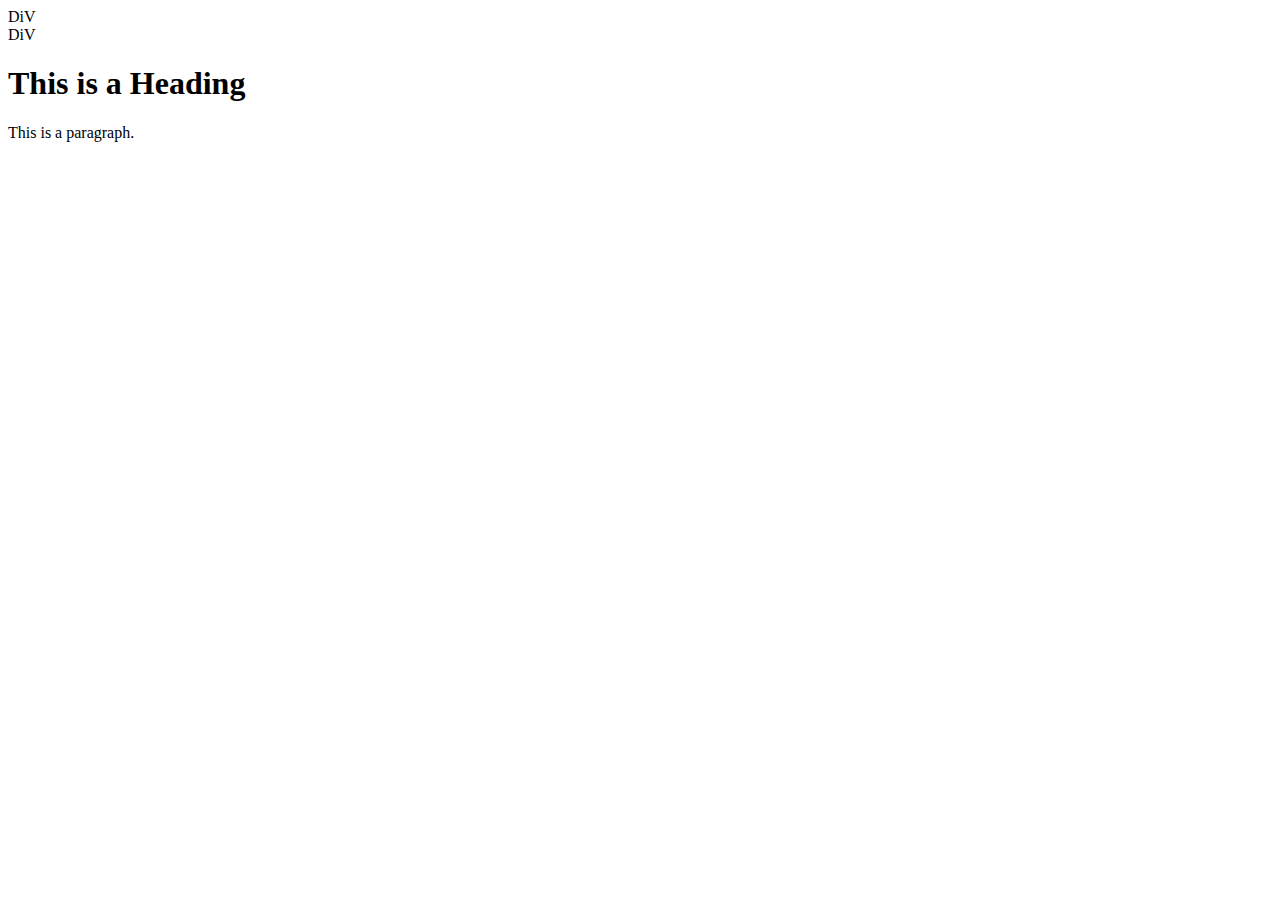
<file: index1.html>
<!DOCTYPE html>
<html>
<head>
<title>Page Title</title>
</head>
<body>

    <div>
        DiV       
    </div>
    <div>
        DiV       
    </div>
<h1>This is a Heading</h1>
<p>This is a paragraph.</p>

</body>
</html>
</file>
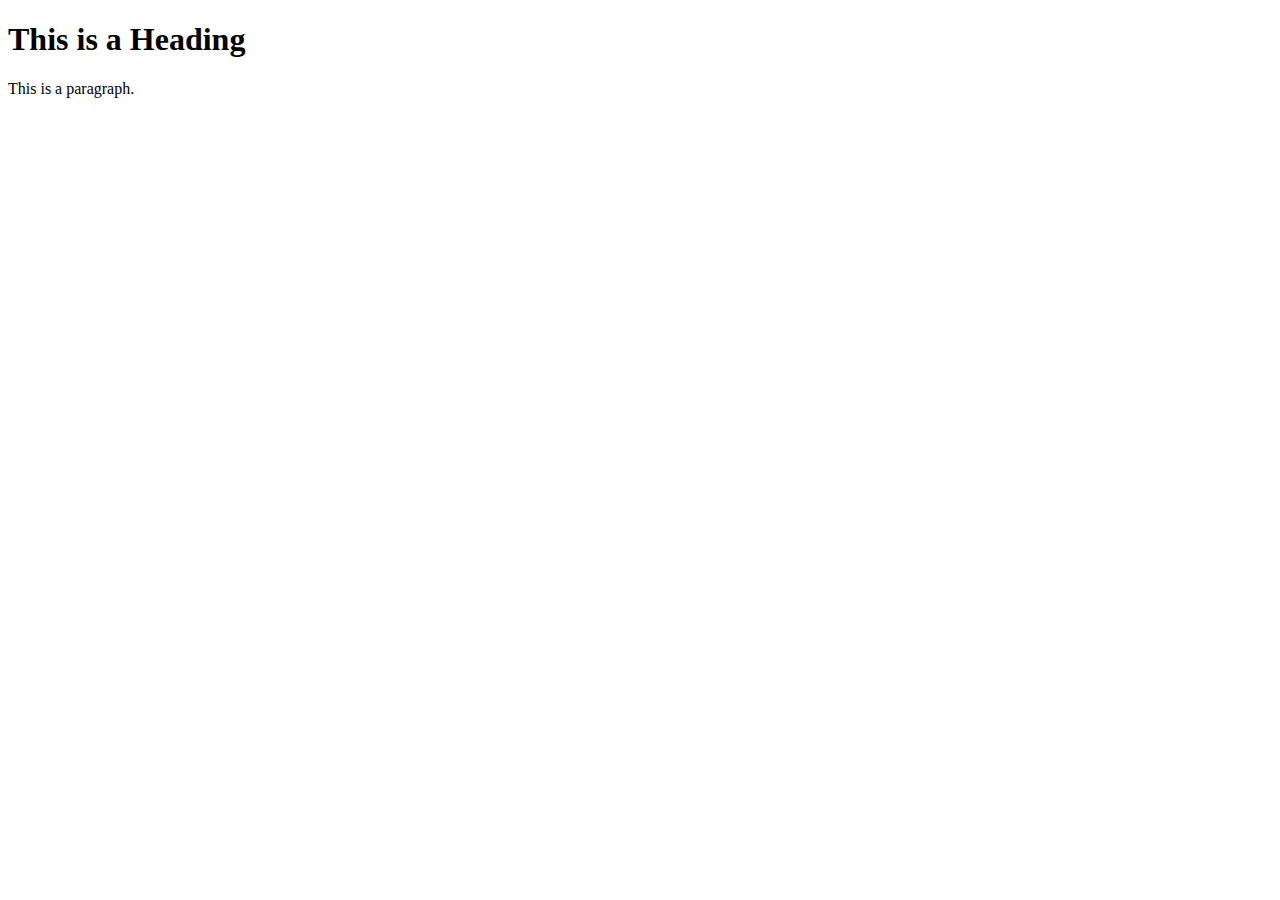
<file: javascript.html>
<!DOCTYPE html>
<html>
    <head>
        <title>JAVAScript Example</title>
        <link rel="stylesheet" href="main.js"">
    </head>
    <body>


<h1>This is a Heading</h1>
<p>This is a paragraph.</p>
</body>
</html>
</file>
